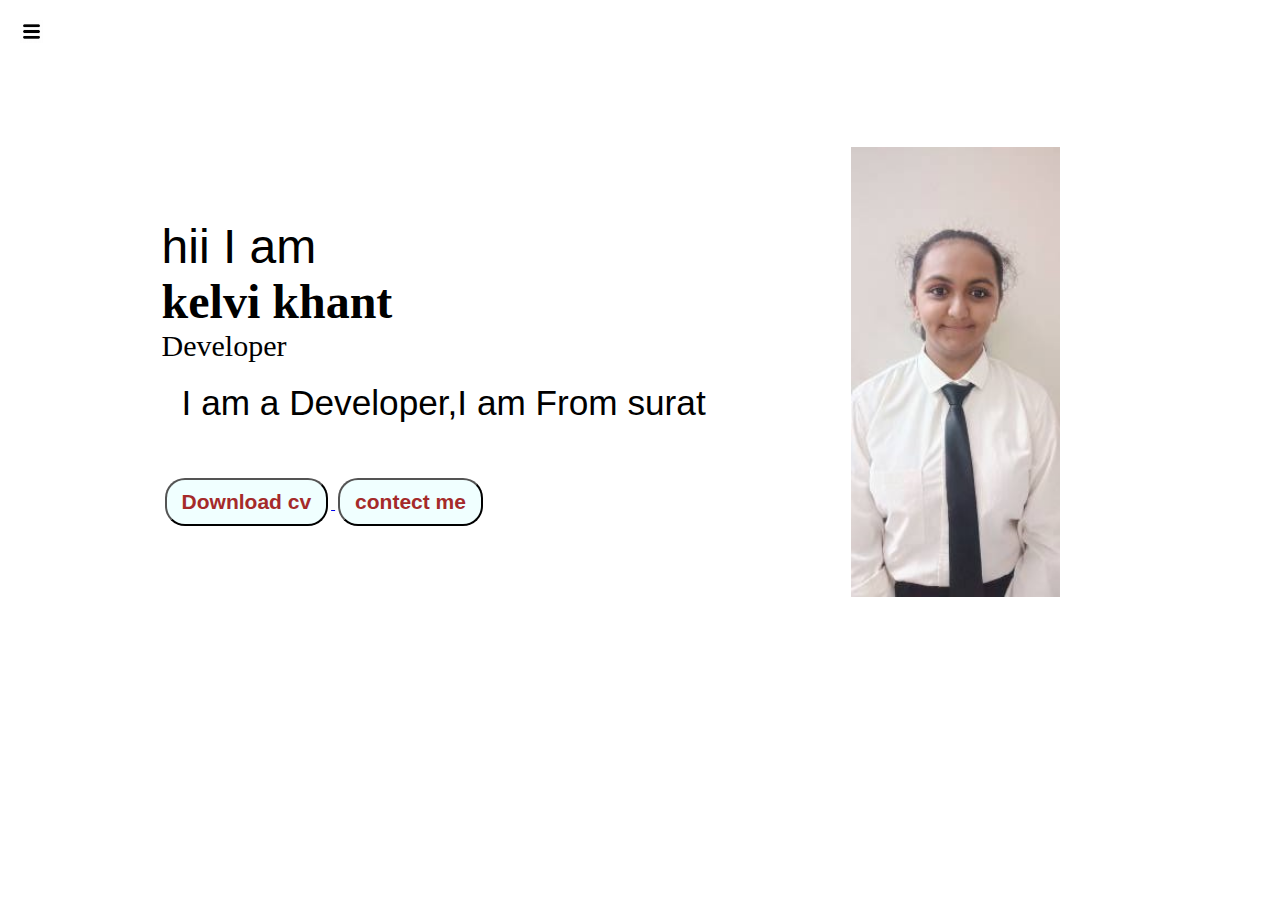
<file: index.html>
<!DOCTYPE html>
<html lang="en">
<head>
    <meta charset="UTF-8">
    <meta name="viewport" content="width=device-width, initial-scale=1.0">
    <title>Kelvi Khant - web Developer </title>
    <link rel="stylesheet" href="styles.css">
</head>
<body>
<div class="container">

    
    <div class="sidebar sidebargo">
       
        <nav>
            <ul>
                <li>Home</li>
                <li><a href="file:///C:/Users/KELVI%20KHANT/OneDrive/Desktop/Portfolio/MyIntro.html">My Intro</a></li>
                <li><a href="file:///C:/Users/KELVI%20KHANT/OneDrive/Desktop/Portfolio/Contectme.html">contect Me</a></li>
                <li><a href="file:///C:/Users/KELVI%20KHANT/OneDrive/Desktop/Portfolio/sevices.html">sevices</a></li>
                <li><a href="file:///C:/Users/KELVI%20KHANT/OneDrive/Desktop/Portfolio/Blog.html">Blog</a></li>
            </ul>
        </nav>
    </div>
    <div class="main">
        <div class="hamburger">
            <img src="Manu.jpeg" alt="Manu Bar" class="ham" width="23px">
            <img src="close.jpeg" alt="Close" class="close" width="23px">
        </div>
        <div class="infocontainer">
            <div class="devInfo">
                <div class="hello"> hii I am</div>
                <div class="name">kelvi khant</div>
                <div class="about">Developer</div>
                <div class="moreabout">I am a Developer,I am From surat</div>
                <div class="buttons">
                   <a href="cv.pdf"> <button class="btn">Download cv</button> </a>
                    <a href="contect.text">    <button class="btn"> contect me</button> </a>
                </div>
            </div>
            <div class="devpic">
                <img src="kelvi.jpg" alt="kelvi khant">
            </div>
        </div>    
    </div>


</div>
<script src="script.js"></script>
</body>
</html>
</file>
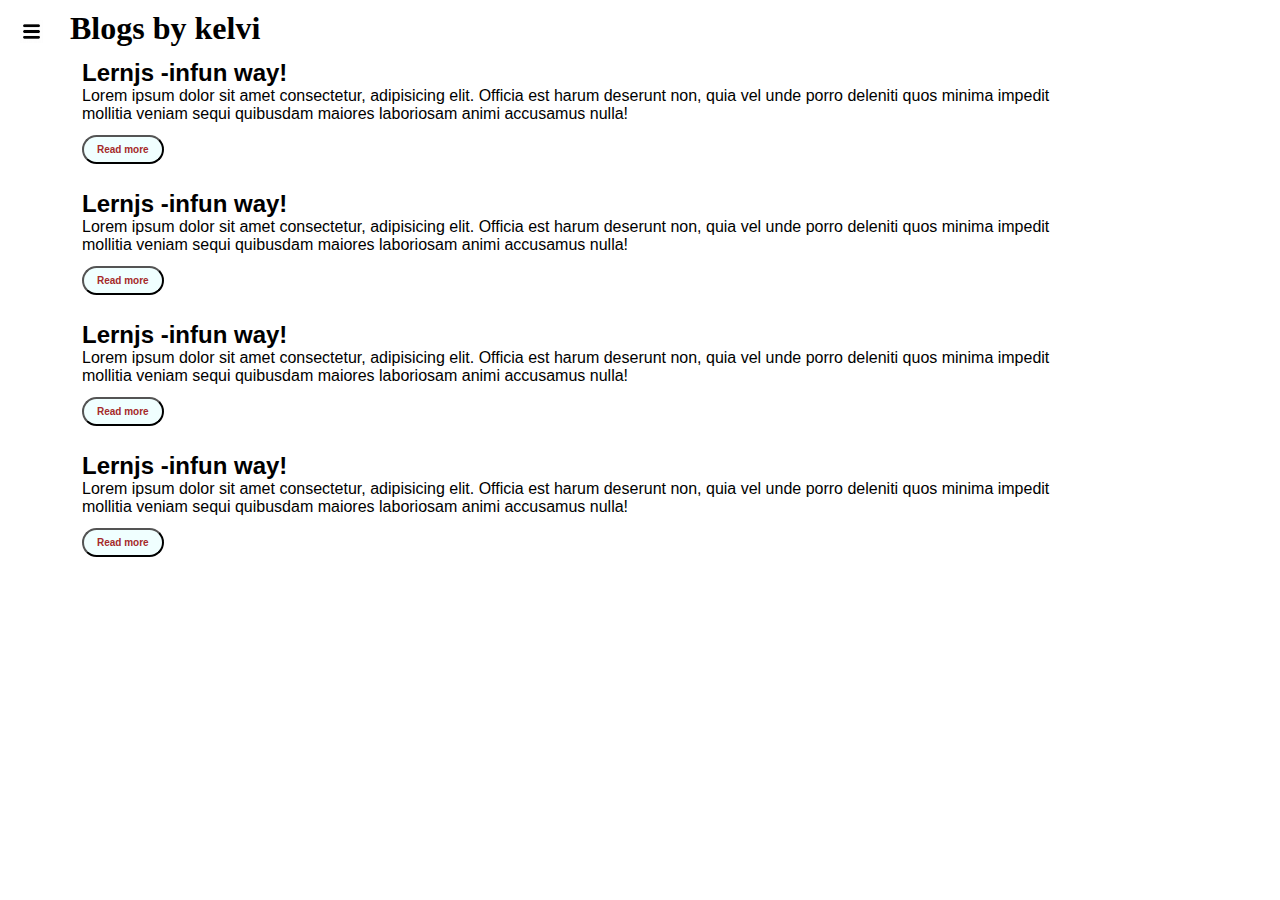
<file: Blog.html>
<!DOCTYPE html>
<html lang="en">
<head>
    <meta charset="UTF-8">
    <meta name="viewport" content="width=device-width, initial-scale=1.0">
    <title>Kelvi Khant - web Developer </title>
    <link rel="stylesheet" href="styles.css">
</head>
<body>
<div class="container">

    
    <div class="sidebar sidebargo">
       
        <nav>
            <ul>
                <li><a href="file:///C:/Users/KELVI%20KHANT/OneDrive/Desktop/Portfolio/index.html">Home</a></li>
                <li><a href="file:///C:/Users/KELVI%20KHANT/OneDrive/Desktop/Portfolio/MyIntro.html">My Intro</a></li>
                <li><a href="file:///C:/Users/KELVI%20KHANT/OneDrive/Desktop/Portfolio/Contectme.html">contect Me</a></li>
                <li><a href="file:///C:/Users/KELVI%20KHANT/OneDrive/Desktop/Portfolio/sevices.html">sevices</a></li>
                <li>Blog</li>
            </ul>
        </nav>
    </div>
    <div class="main">
        <div class="hamburger">
            <img src="Manu.jpeg" alt="Manu Bar" class="ham" width="23px">
            <img src="close.jpeg" alt="Close" class="close" width="23px">
        </div>
        <div class="blogContainer">
            <h1>Blogs by kelvi</h1>
            <div class="blogItem">
                <h2>Lernjs -infun way!</h2>
                <p>Lorem ipsum dolor sit amet consectetur, adipisicing elit. Officia est harum deserunt non, quia vel unde porro deleniti quos minima impedit mollitia veniam sequi quibusdam maiores laboriosam animi accusamus nulla!</p>
                <button class="btn btn-sm">Read more</button>
            </div>

            <div class="blogItem">
                <h2>Lernjs -infun way!</h2>
                <p>Lorem ipsum dolor sit amet consectetur, adipisicing elit. Officia est harum deserunt non, quia vel unde porro deleniti quos minima impedit mollitia veniam sequi quibusdam maiores laboriosam animi accusamus nulla!</p>
                <button class="btn btn-sm">Read more</button>
            </div>

            <div class="blogItem">
                <h2>Lernjs -infun way!</h2>
                <p>Lorem ipsum dolor sit amet consectetur, adipisicing elit. Officia est harum deserunt non, quia vel unde porro deleniti quos minima impedit mollitia veniam sequi quibusdam maiores laboriosam animi accusamus nulla!</p>
                <button class="btn btn-sm">Read more</button>
            </div>

            <div class="blogItem">
                <h2>Lernjs -infun way!</h2>
                <p>Lorem ipsum dolor sit amet consectetur, adipisicing elit. Officia est harum deserunt non, quia vel unde porro deleniti quos minima impedit mollitia veniam sequi quibusdam maiores laboriosam animi accusamus nulla!</p>
                <button class="btn btn-sm">Read more</button>
            </div>
        </div>
    </div>


</div>
<script src="script.js"></script>
</body>
</html>
</file>
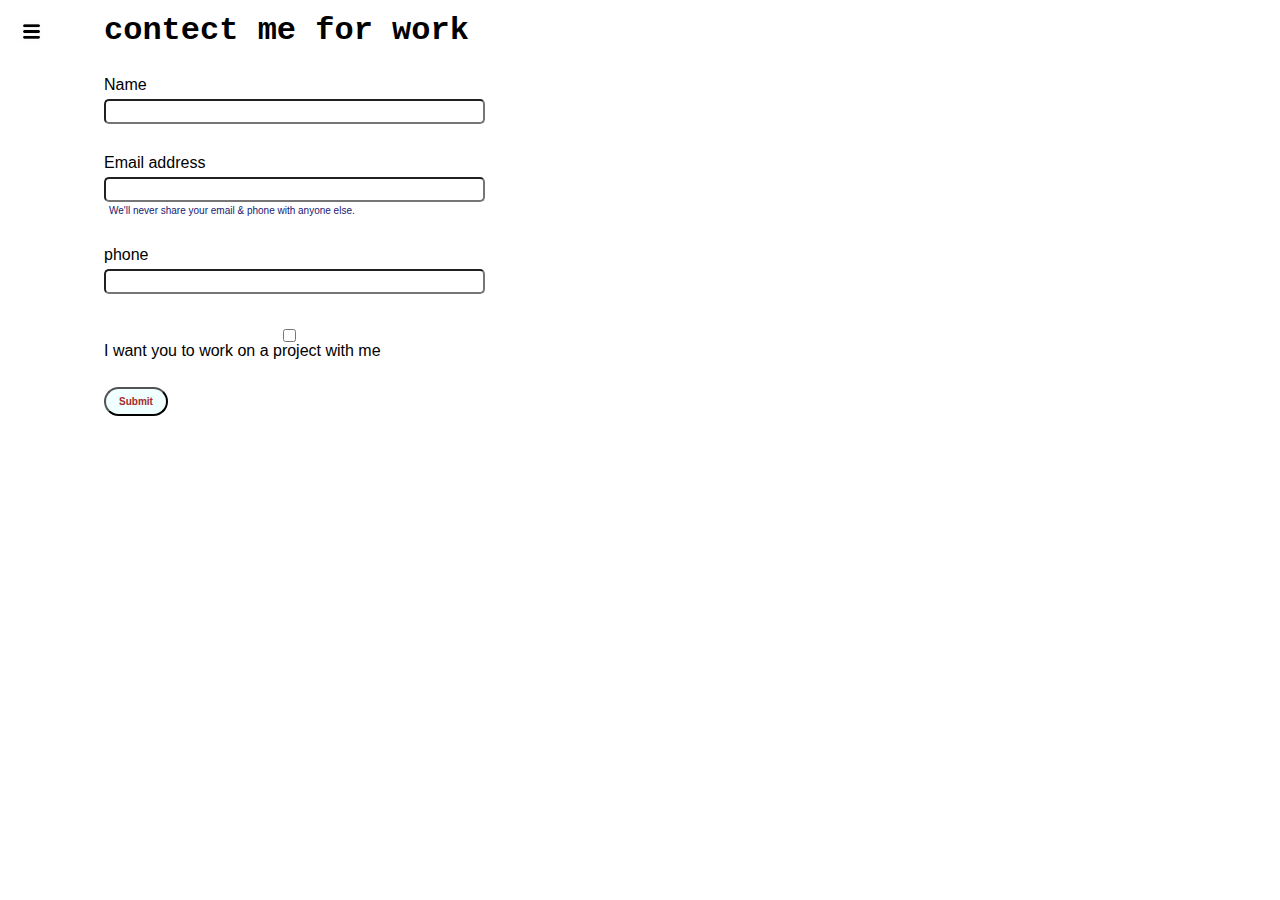
<file: Contectme.html>
<!DOCTYPE html>
<html lang="en">
<head>
    <meta charset="UTF-8">
    <meta name="viewport" content="width=device-width, initial-scale=1.0">
    <title>Kelvi Khant - web Developer </title>
    <link rel="stylesheet" href="styles.css">
</head>
<body>
<div class="container">

    
  <div class="sidebar sidebargo">
       
        <nav>
            <ul>
                <li><a href="file:///C:/Users/KELVI%20KHANT/OneDrive/Desktop/Portfolio/index.html">Home</a></li>
                <li><a href="file:///C:/Users/KELVI%20KHANT/OneDrive/Desktop/Portfolio/MyIntro.html">My Intro</a></li>
                <li>contect Me</li>
                <li><a href="file:///C:/Users/KELVI%20KHANT/OneDrive/Desktop/Portfolio/sevices.html">sevices</a></li>
                <li><a href="file:///C:/Users/KELVI%20KHANT/OneDrive/Desktop/Portfolio/Blog.html">Blog</a></li>
            </ul>
        </nav>
    </div>
    <div class="main">
      <div class="hamburger">
        <img src="Manu.jpeg" alt="Manu Bar" class="ham" width="23px">
        <img src="close.jpeg" alt="Close" class="close" width="23px">
    </div>
       <div class="contectform">
        <h1>contect me for work </h1>
        <form>
            <div class="mb-3">
              <label for="clientemail" class="form-label">Name</label>
              <input type="name" class="form-control" id="clientemail">
            </div>

            <div class="mb-3">
              <label for="clientemail" class="form-label">Email address</label>
              <input type="email" class="form-control" id="clientemail" aria-describedby="emailHelp">
              <div id="emailHelp" class="form-text">We'll never share your email & phone with anyone else.</div>
            </div>

            <div class="mb-3">
              <label for="clientphone" class="form-label">phone</label>
              <input type="phone" class="form-control" id="clientphone">
            </div>
            <div class="mb-3" id="form-check">
              <input type="checkbox" class="form-check-input" id="isclient">
              <label class="form-check-label" for="isclient">I want you to work on a project with me</label>
            </div>
            <button type="submit" class="btn btn-sm">Submit</button>
          </form>
       </div>
    </div>


</div>
<script src="script.js"></script>
</body>
</html>
</file>
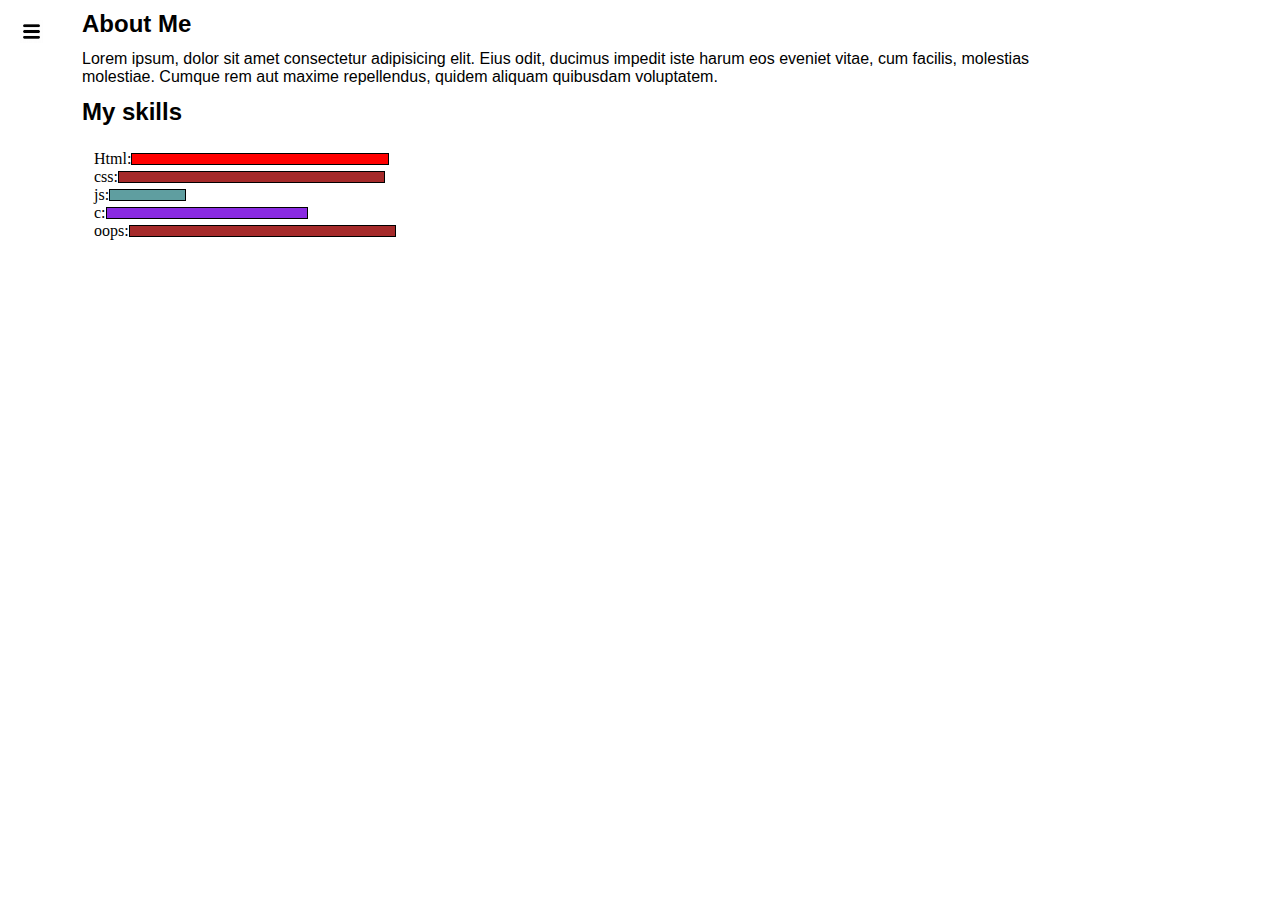
<file: MyIntro.html>
<!DOCTYPE html>
<html lang="en">
<head>
    <meta charset="UTF-8">
    <meta name="viewport" content="width=device-width, initial-scale=1.0">
    <title>Kelvi Khant - web Developer </title>
    <link rel="stylesheet" href="styles.css">
</head>
<body>
<div class="container">

    
    <div class="sidebar sidebargo">
       
        <nav>
            <ul>
                <li><a href="file:///C:/Users/KELVI%20KHANT/OneDrive/Desktop/Portfolio/index.html">Home</a></li>
                <li>My Intro</li>
                <li><a href="file:///C:/Users/KELVI%20KHANT/OneDrive/Desktop/Portfolio/Contectme.html">contect Me</a></li>

                <li><a href="file:///C:/Users/KELVI%20KHANT/OneDrive/Desktop/Portfolio/sevices.html">sevices</a></li>
                <li><a href="file:///C:/Users/KELVI%20KHANT/OneDrive/Desktop/Portfolio/Blog.html">Blog</a></li>
            </ul>
        </nav>
    </div>
    <div class="main">
        <div class="hamburger">
            <img src="Manu.jpeg" alt="Manu Bar" class="ham" width="23px">
            <img src="close.jpeg" alt="Close" class="close" width="23px">
        </div>
        <div class="intro">
            <div class="devInfo">
                <h2>About Me</h2>
                <p>Lorem ipsum, dolor sit amet consectetur adipisicing elit. Eius odit, ducimus impedit iste harum eos eveniet vitae, cum facilis, molestias molestiae. Cumque rem aut maxime repellendus, quidem aliquam quibusdam voluptatem.</p>
                <h2> My skills</h2>
                <div class="skillContainer">
                    <div class="skillItem">Html: <div class="skill">  </div></div>
                    <div class="skillItem">css: <div class="skill hundered">  </div></div>
                    <div class="skillItem">js: <div class="skill t5">  </div></div>
                    <div class="skillItem">c: <div class="skill fifty">  </div></div>
                    <div class="skillItem">oops: <div class="skill hundered">  </div></div>
                </div>

                <!-- TODO: create galary for my projects -->
            </div>
            
        
        </div>    
    </div>


</div>
<script src="script.js"></script>
</body>
</html>
</file>
<file: styles.css>
@import url('https://fonts.googleapis.com/css2?family=Fira+Sans:wght@200;400&display=swap');

*{
    margin: 0;
    padding: 0;
}

.sidebar{
    background-color:peachpuff;
    font-family: 'Fira Sans', sans-serif;
    height: 100vh;
    transition:transform 0.3s ease-in;
}

.sidebar nav{
    padding:45px;
}

.sidebar nav li{
    list-style: none;
    font-size: 30px;
    padding: 33px 0;
}

.sidebar nav li a{
    text-decoration: none;
    color: rgb(56, 41, 41);

}

.main{
    /*background-color: yellow;*/
    width: 90vw;
}

.container{
    display: flex;
}

.infocontainer{
   /* background-color: pink;*/
    height:50vh;
    width: 80vw;
    margin: 147px auto;
    justify-content: space-around;
    display: flex;
}

.devInfo{
    font-size: 16px;
    display: flex;
    justify-content: center;
    flex-direction: column;
    margin: 10px 70px;
}

.hello{
    font-size: 60px;
    font-size: 3em;
    font-family: 'Gill Sans', 'Gill Sans MT', Calibri, 'Trebuchet MS', sans-serif;

}

.name{
    font-size: 3em;
    font-family: 'Times New Roman', Times, serif;
    font-weight: bold;
}

.about{
    font-size: 30px;
}

.moreabout{
    font-size: 2.2em;
    font-family: Verdana, Geneva, Tahoma, sans-serif;
    margin: 20px;
}

.buttons{
    margin-top: 35px;
}

.btn{
    padding: 10px 15px;
    border-radius: 20px;
    background-color: azure;
    color: brown;
    font-weight: bold;
    font-size: 21px;
    margin: 0 3px;
    cursor: pointer;
}

.btn-sm{
    font-size: 10px;
    padding: 7px 13px;
    margin: 12px 0;
}

.btn:hover{
    background-color: rgb(27, 29, 186);
    color: rgb(253, 0, 0);
}

.devpic img{
    height: 50vh;
}

.contectform{
    font-family:'Trebuchet MS', 'Lucida Sans Unicode', 'Lucida Grande', 'Lucida Sans', Arial, sans-serif;
    padding-top: 14px;
    padding: 0 34px;
    margin: 0 70px;
}

.contectform h1{
    font-family: 'Courier New', Courier, monospace;
    padding: 12px 0;
}

.contectform  form div{
    padding: 15px 0;
    display: flex;
    flex-direction: column;
}

.contectform  form div input{
   width: 29vw;
   border-radius: 5px;
   margin: 5px 0 0 0; 
   padding:3px; 
}

#emailHelp{
    font-size: 10px;
    color: midnightblue;
    margin: 0 5px;
    padding: 3px 0 0 0;
}

.form-check{
    flex-direction: row;
}

#form-check-input{
    width: 30px;
    margin: 3px 0;
}

.blogContainer{
    margin: 10px 70px;
}
.blogItem{
    padding: 2px;
    margin: 10px;
    margin: 20;
    font-family: 'Lucida Sans', 'Lucida Sans Regular', 'Lucida Grande', 'Lucida Sans Unicode', Geneva, Verdana, sans-serif;
}

.h1{
    font-family: 'Gill Sans', 'Gill Sans MT', Calibri, 'Trebuchet MS', sans-serif;
}

.p{
    font-family: 'Lucida Sans', 'Lucida Sans Regular', 'Lucida Grande', 'Lucida Sans Unicode', Geneva, Verdana, sans-serif;
}

.intro h2{
    font-family: 'Gill Sans', 'Gill Sans MT', Calibri, 'Trebuchet MS', sans-serif;
    margin: 0 12px;
}

.intro p{
    font-family: 'Gill Sans', 'Gill Sans MT', Calibri, 'Trebuchet MS', sans-serif;
    margin: 12px;
}

.skillContainer{
    padding: 12px;
    margin: 12px;
}

.skillItem{
    display: flex;
    align-items: center;
}

.skill{
    width: 256px;
    height: 10px;
    background-color:red;
    border: 1px solid;
}

.hundered{
    width: 265px;
    background-color: brown;
}

.fifty{
    width: 200px;
    background-color: blueviolet;
}

.t5{
    width: 75px;
    background-color: cadetblue;
}

.sidebargo{
    transform: translate(-443px, 0px);
        position: absolute;
}

.hamburger{
    position: absolute;
    cursor: pointer;
    top: 10px;
    left: 10px;
}

.ham{
    margin-top: 10px;
    margin-left: 10px;
}
.close{
    margin-top: 10px;
    margin-left: 10px;
}
@media (max-width:1250px){
   /* *{
        background-color: rgb(157, 108, 108);
    } 
    .sidebar{
        transform: translate(-443px, 0px);
        position: absolute;
    } */

    .devpic{
        display: none;
    }

    
}
</file>
